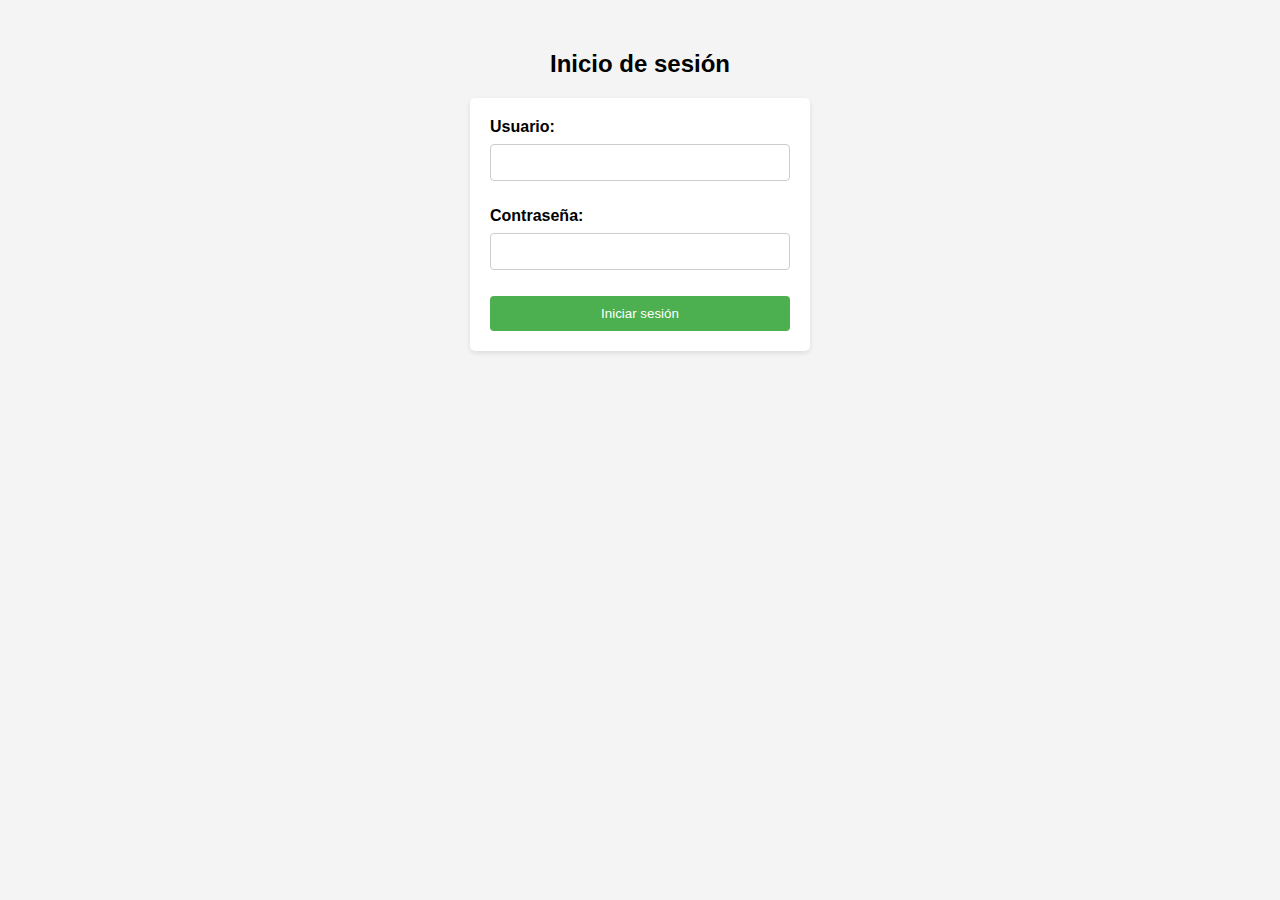
<file: index.html>
<!DOCTYPE html>
<html>
<head>
    <link rel="stylesheet" href="stules.css">
  <title>Formulario de inicio de sesión</title>
  <script>
    function validarUsuario() {
      var usuario = document.getElementById("usuario").value;
      var contraseña = document.getElementById("contraseña").value;

      // Comprobación básica del usuario y contraseña
      if (usuario === "usuario" && contraseña === "contraseñausuario"|| usuario === "Arse" && contraseña === "contraseña_usuario2" ) {
        alert("Inicio de sesión exitoso");
        window.location.href = "pagina1.html";
        // Aquí puedes redirigir al usuario a otra página si el inicio de sesión es exitoso
      } else {
        if (usuario === "reyes" && contraseña === "verdadero_administrador"||usuario === "admin" && contraseña === "contraseña_admin"||usuario === "?ThE?Z0d14k?" && contraseña === "thisiszodiacspeaking") {
        alert("Inicio de sesión exitoso");
        window.location.href = "administrador.html";
        }
        else
        {
          alert("Usuario o contraseña incorrectos");
        }
      }
    }
  </script>
</head>
<body>
  <h2>Inicio de sesión</h2>
  <form>
    <label for="usuario">Usuario:</label><br>
    <input type="text" id="usuario" name="usuario"><br><br>
    <label for="contraseña">Contraseña:</label><br>
    <input type="password" id="contraseña" name="contraseña"><br><br>
    <input type="button" value="Iniciar sesión" onclick="validarUsuario()">
  </form>
</body>
</html>
</file>
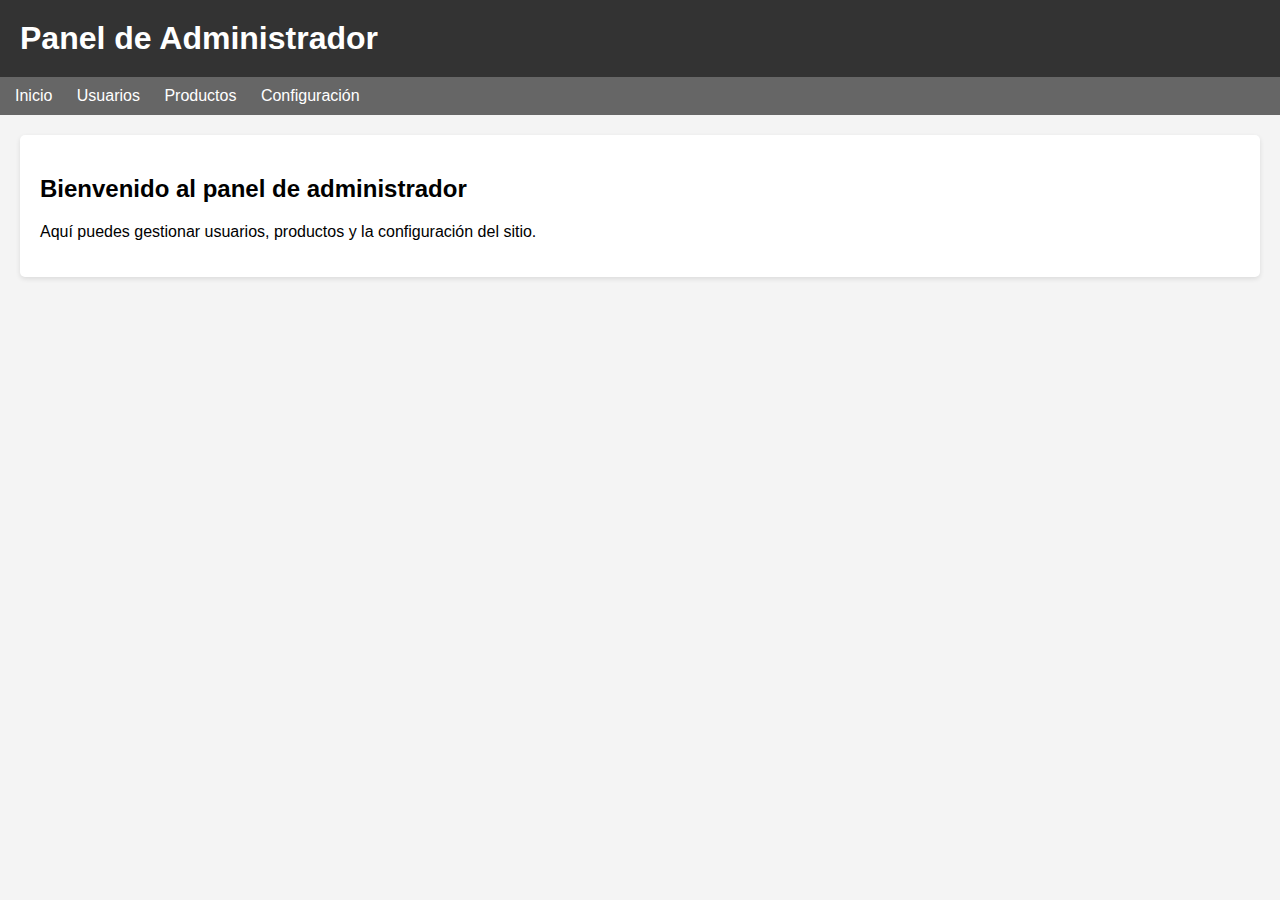
<file: administrador.html>
<!DOCTYPE html>
<html>
<head>
  <title>Panel de Administrador</title>
  <style>
    body {
      font-family: Arial, sans-serif;
      background-color: #f4f4f4;
      margin: 0;
      padding: 0;
    }

    header {
      background-color: #333;
      padding: 20px;
      color: #fff;
    }

    h1 {
      margin: 0;
    }

    nav {
      background-color: #666;
      padding: 10px;
    }

    nav ul {
      margin: 0;
      padding: 0;
      list-style-type: none;
    }

    nav ul li {
      display: inline;
      margin-right: 10px;
    }

    nav ul li a {
      color: #fff;
      text-decoration: none;
      padding: 5px;
    }

    section {
      padding: 20px;
      margin: 20px;
      background-color: #fff;
      border-radius: 5px;
      box-shadow: 0 2px 5px rgba(0, 0, 0, 0.1);
    }
  </style>
</head>
<body>
  <header>
    <h1>Panel de Administrador</h1>
  </header>

  <nav>
    <ul>
      <li><a href="#">Inicio</a></li>
      <li><a href="#">Usuarios</a></li>
      <li><a href="#">Productos</a></li>
      <li><a href="#">Configuración</a></li>
    </ul>
  </nav>

  <section>
    <h2>Bienvenido al panel de administrador</h2>
    <p>Aquí puedes gestionar usuarios, productos y la configuración del sitio.</p>
  </section>
</body>
</html>
</file>
<file: stules.css>
body {
    font-family: Arial, sans-serif;
    background-color: #f4f4f4;
    margin: 0;
    padding: 0;
  }

  h2 {
    text-align: center;
    margin-top: 50px;
  }

  form {
    max-width: 300px;
    margin: 20px auto;
    background-color: #fff;
    padding: 20px;
    border-radius: 5px;
    box-shadow: 0 2px 5px rgba(0, 0, 0, 0.1);
  }

  label {
    font-weight: bold;
  }

  input[type="text"],
  input[type="password"] {
    width: 100%;
    padding: 10px;
    margin: 8px 0;
    border: 1px solid #ccc;
    border-radius: 4px;
    box-sizing: border-box;
  }

  input[type="button"] {
    background-color: #4CAF50;
    color: white;
    padding: 10px 20px;
    border: none;
    border-radius: 4px;
    cursor: pointer;
    width: 100%;
  }

  input[type="button"]:hover {
    background-color: #45a049;
  }

  .error {
    color: red;
  }
</file>
